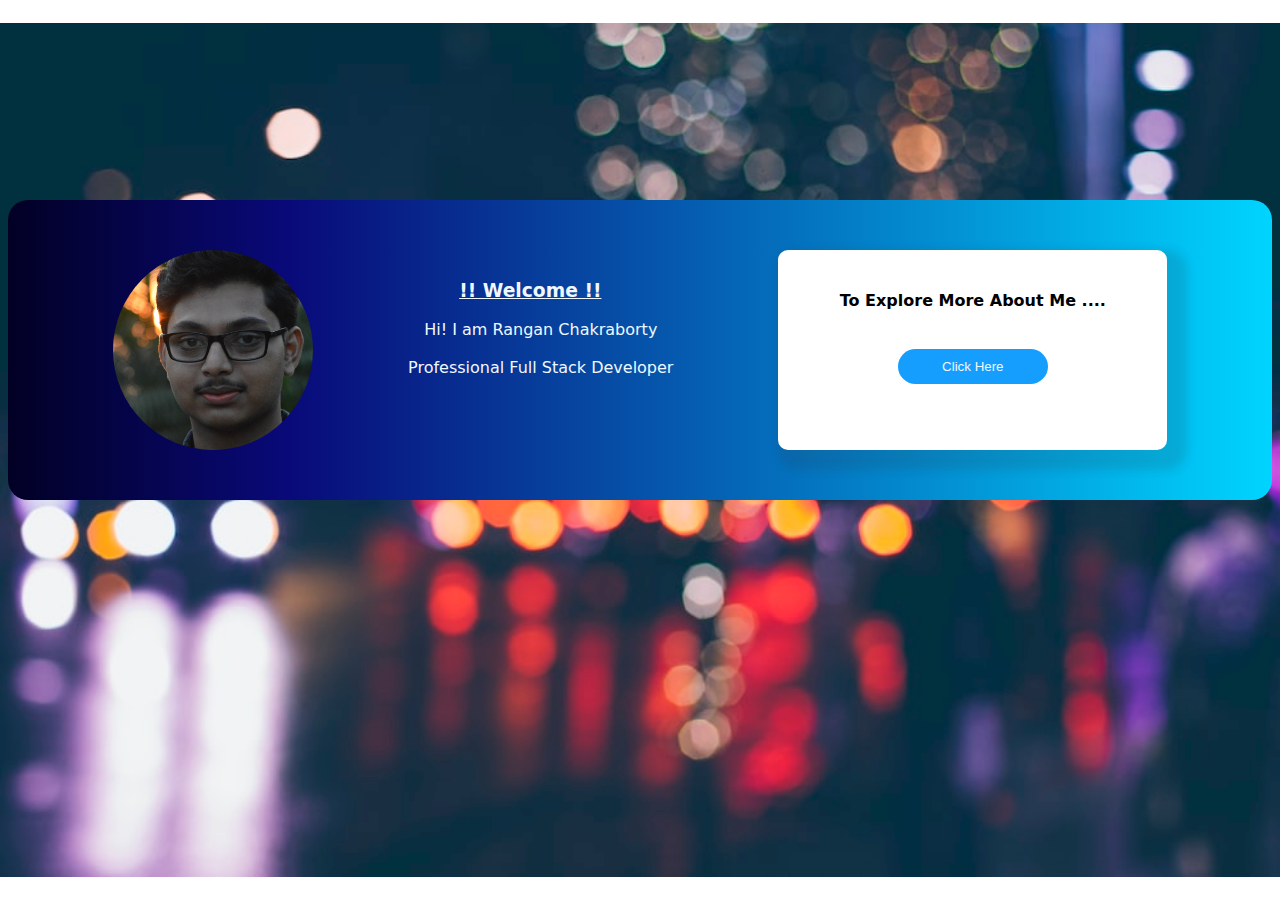
<file: index.html>
<!DOCTYPE html>
<html lang="en">
<head>
    <meta charset="UTF-8">
    <meta http-equiv="X-UA-Compatible" content="IE=edge">
    <meta name="viewport" content="width=device-width, initial-scale=1.0">
    <title>Welcome</title>
    <link rel="stylesheet" href="index.css">

</head>
<body>

    <section class="container">
        <div class="circular--landscape"> <img src="DSC_0184.jpg" /> </div>
        <div class="imgcontainer">
        <h3>!! Welcome !!</h3>
        <p>Hi! I am Rangan Chakraborty <br><br> Professional Full Stack Developer</p>
         </div>
           <div class="subcontainer">
            <h4> To Explore More About Me ....</h4>
            <div class="signup">
            <button class="signup_button" onclick="location.href = 'main.html';" >Click Here</button><br><br>
        </div>    
    </div>
    </section>

</body>
</html>
</file>
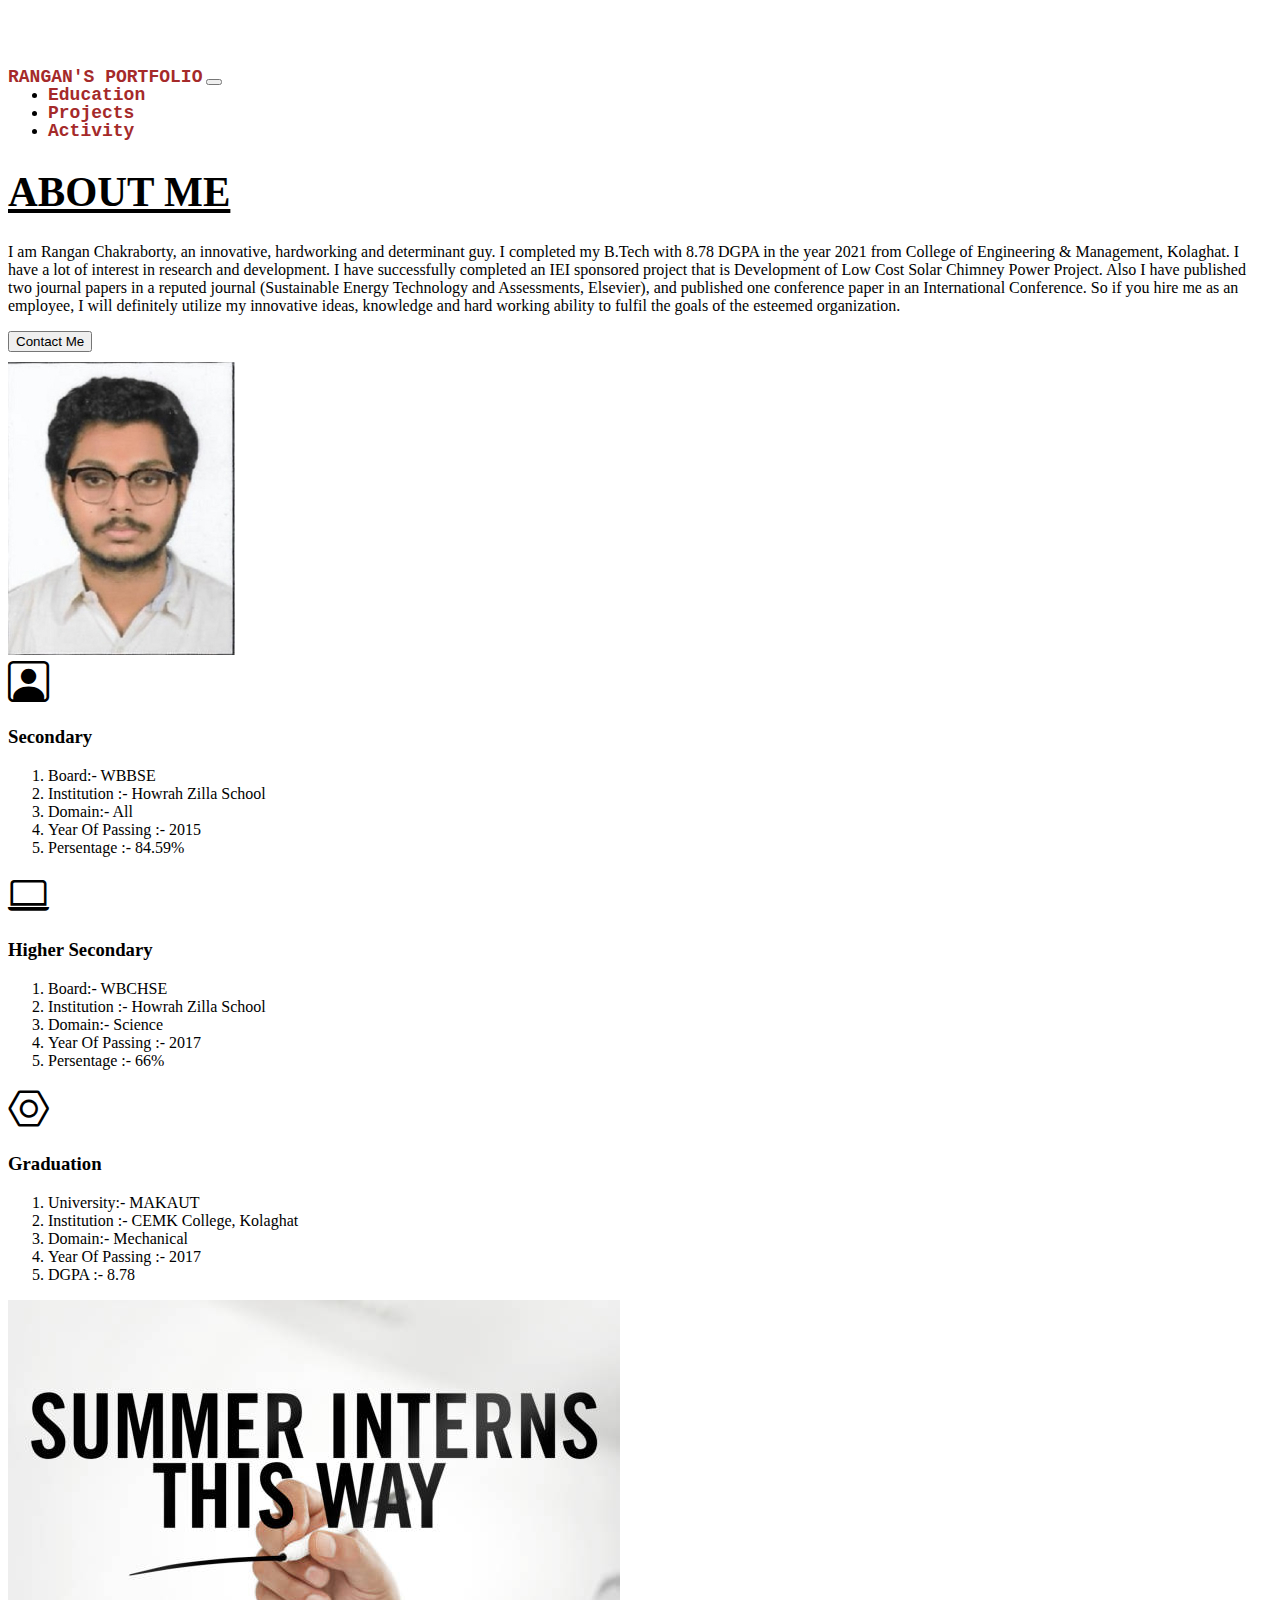
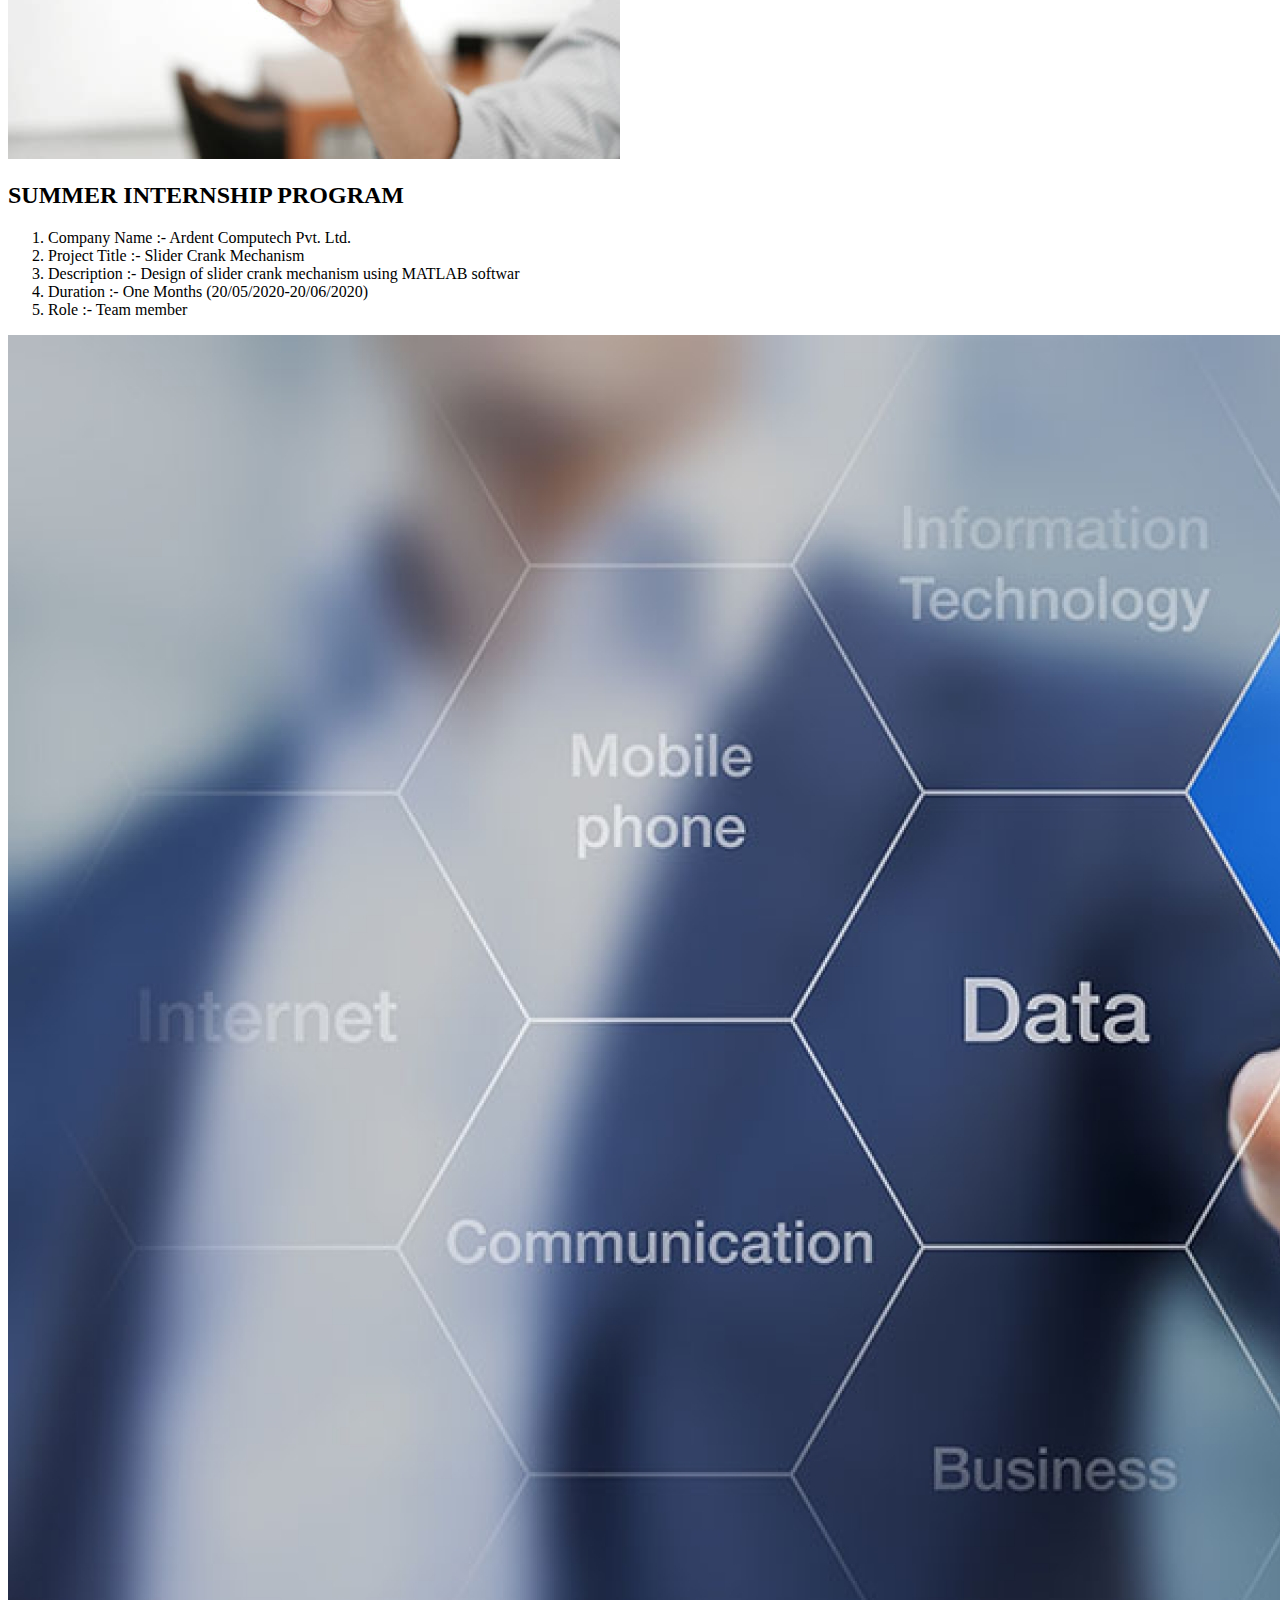
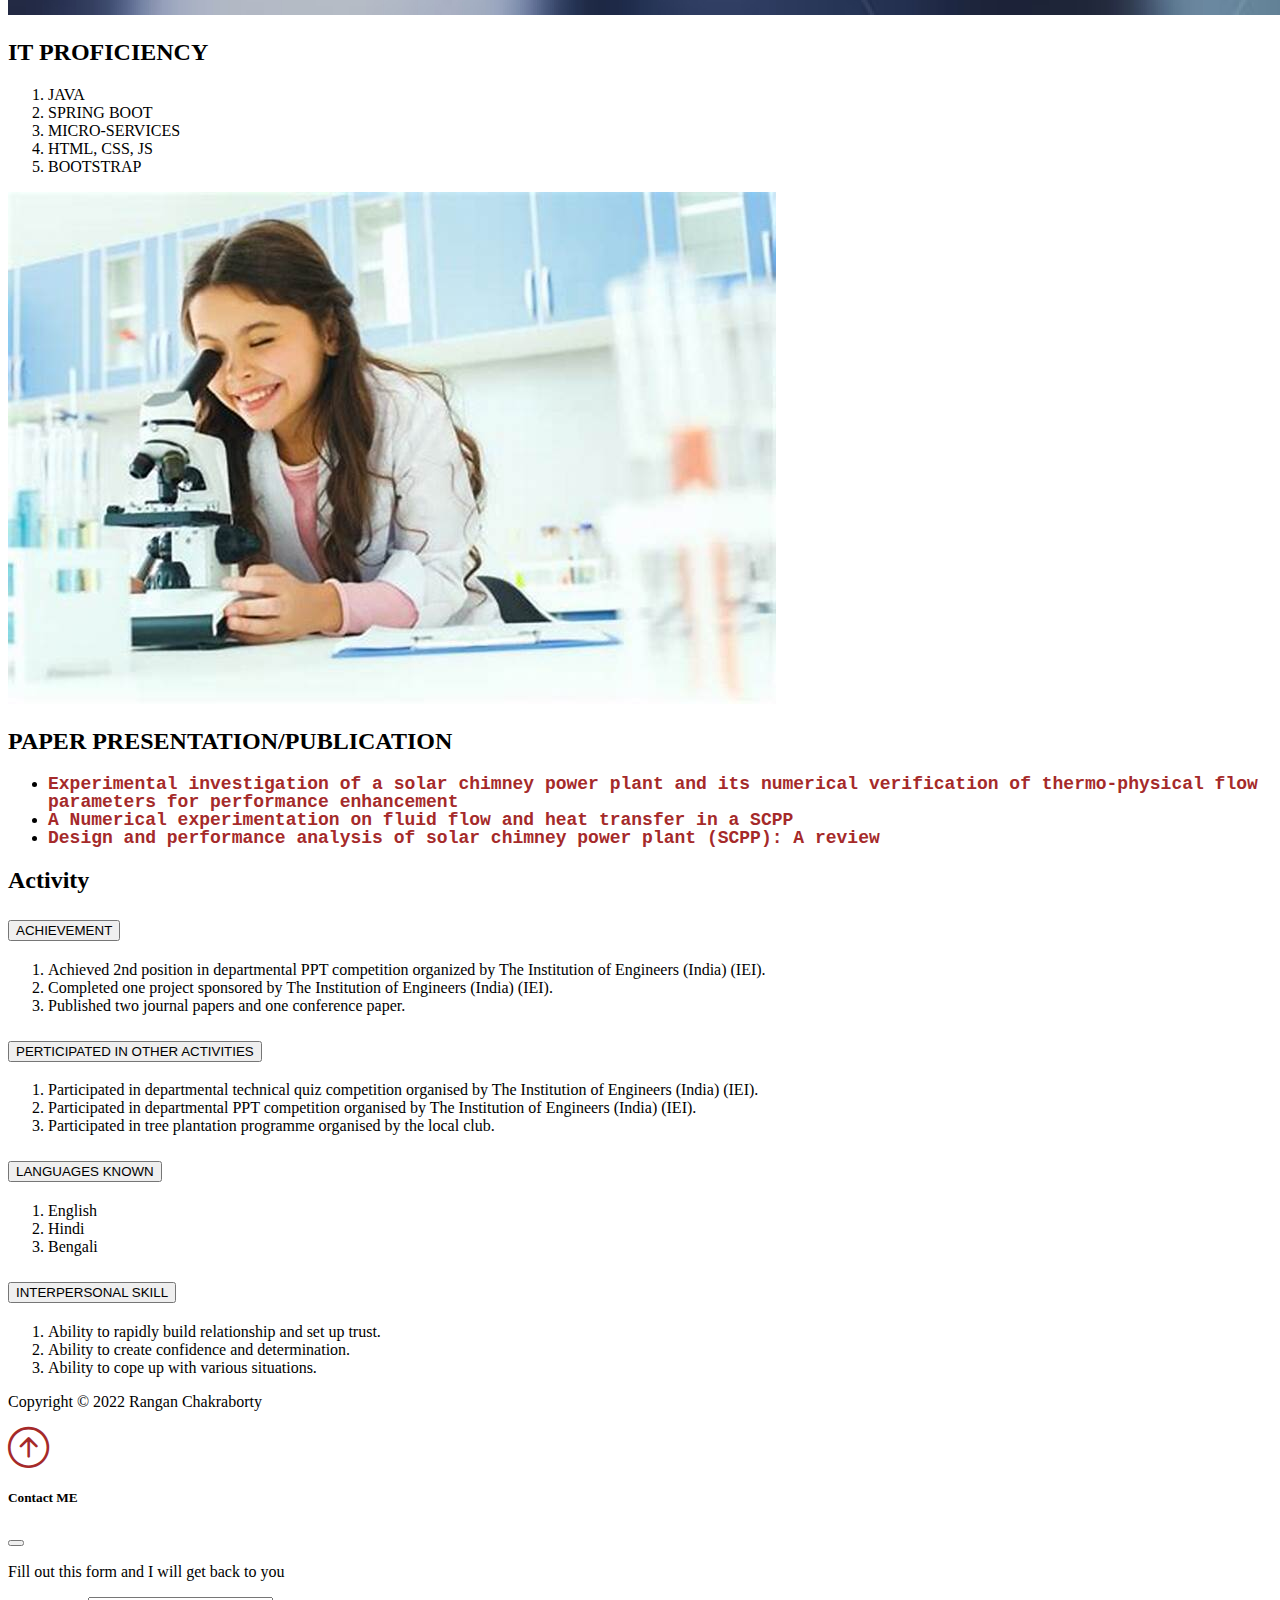
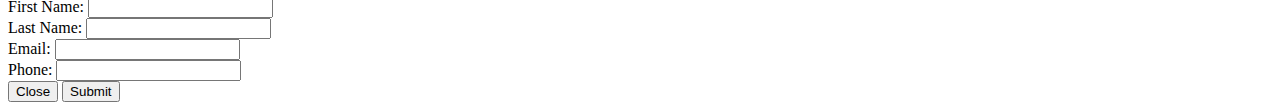
<file: main.html>
<!DOCTYPE html>
<html lang="en">
  <head>
    <meta charset="UTF-8" />
    <meta http-equiv="X-UA-Compatible" content="IE=edge" />
    <meta name="viewport" content="width=device-width, initial-scale=1.0" />
    <link
      href="https://cdn.jsdelivr.net/npm/bootstrap@5.0.1/dist/css/bootstrap.min.css"
      rel="stylesheet"
      integrity="sha384-+0n0xVW2eSR5OomGNYDnhzAbDsOXxcvSN1TPprVMTNDbiYZCxYbOOl7+AMvyTG2x"
      crossorigin="anonymous"
    />
    <link
      rel="stylesheet"
      href="https://cdn.jsdelivr.net/npm/bootstrap-icons@1.3.0/font/bootstrap-icons.css"
    />

    <link rel="stylesheet" href="main.css" />
    <title>Rangan's Portfolio</title>
  </head>
  <body>
    
    <!-- Navbar -->
    <nav class="navbar navbar-expand-lg bg-dark navbar-dark py-3 fixed-top">
      <div class="container">
        <a href="#" class="navbar-brand">RANGAN'S PORTFOLIO</a>

        <button
          class="navbar-toggler"
          type="button"
          data-bs-toggle="collapse"
          data-bs-target="#navmenu"
        >
          <span class="navbar-toggler-icon"></span>
        </button>

        <div class="collapse navbar-collapse" id="navmenu">
          <ul class="navbar-nav ms-auto">
            <li class="nav-item">
              <a href="#learn" class="nav-link">Education</a>
            </li>
            <li class="nav-item">
              <a href="#questions" class="nav-link">Projects</a>
            </li>
            <li class="nav-item">
              <a href="#instructors" class="nav-link">Activity</a>
            </li>
          </ul>
        </div>
      </div>
    </nav>

    
    <section
      class="bg-dark text-light p-5 p-lg-0 pt-lg-5 text-center text-sm-start"
    >
      <div class="container">
        <div class="d-sm-flex align-items-center justify-content-between">
          <div>
            <h1>ABOUT ME</span></h1>
            <p class="lead my-4">
                I am Rangan Chakraborty, an innovative, hardworking and determinant guy. I completed my B.Tech with 
                8.78 DGPA in the year 2021 from College of Engineering & Management, Kolaghat. I have a lot of interest in research 
                and development. I have successfully completed an IEI sponsored project that is Development of Low 
                Cost Solar Chimney Power Project. Also I have published two journal papers in a reputed journal 
                (Sustainable Energy Technology and Assessments, Elsevier), and published one conference paper in an 
                International Conference. So if you hire me as an employee, I will definitely utilize my innovative ideas, 
                knowledge and hard working ability to fulfil the goals of the esteemed organization.
            </p>
            <button
              class="btn btn-primary btn-lg"
              data-bs-toggle="modal"
              data-bs-target="#enroll"
             >
              Contact Me
            </button>
            <div class="clean-up"></div>
          </div>
          <img
            class="img-fluid w-50 d-none d-sm-block"
            src="rangan.jpg"
            alt=""
          />
        </div>
      </div>
    </section>

    <!-- Boxes -->
    <section id="learn" class="p-5">
      <div class="container">
        <div class="row text-center g-4">
          <div class="col-md">
            <div class="card bg-dark text-light">
              <div class="card-body text-center">
                <div class="h1 mb-3">
                  <i class="bi bi-person-square"></i>
                </div>
                <h3 class="card-title mb-3">Secondary</h3>
                <p class="card-text">
                  <ol>
                    <li> Board:- WBBSE</li>
                    <li> Institution :- Howrah Zilla School</li>
                    <li> Domain:- All</li>
                    <li> Year Of Passing :- 2015</li>
                    <li> Persentage :- 84.59%</li>
                </ol>
                </p>
              </div>
            </div>
          </div>
          <div class="col-md">
            <div class="card bg-secondary text-light">
              <div class="card-body text-center">
                <div class="h1 mb-3">
                  <i class="bi bi-laptop"></i>
                </div>
                <h3 class="card-title mb-3">Higher Secondary</h3>
                <p class="card-text">
                  <ol>
                    <li> Board:- WBCHSE</li>
                    <li> Institution :- Howrah Zilla School</li>
                    <li> Domain:- Science</li>
                    <li> Year Of Passing :- 2017</li>
                    <li> Persentage :- 66%</li>
                </ol>
                </p>
              </div>
            </div>
          </div>
          <div class="col-md">
            <div class="card bg-dark text-light">
              <div class="card-body text-center">
                <div class="h1 mb-3">
                  <i class="bi bi-nut"></i>
                </div>
                <h3 class="card-title mb-3">Graduation</h3>
                <p class="card-text">
                  <ol>
                    <li> University:- MAKAUT</li>
                    <li> Institution :- CEMK College, Kolaghat</li>
                    <li> Domain:- Mechanical</li>
                    <li> Year Of Passing :- 2017</li>
                    <li> DGPA :- 8.78</li>
                </ol>
                </p>
              </div>
            </div>
          </div>
        </div>
      </div>
    </section>

  
    <section id="questions" class="p-5">
        <div class="container">
          <div class="row align-items-center justify-content-between">
            <div class="col-md">
              <img src="istockphoto-1326994614-612x612.jpg" class="img-fluid" alt="" />
            </div>
            <div class="col-md p-5">
              <h2>SUMMER INTERNSHIP PROGRAM</h2>
              <p class="lead">
                <ol>
                  <li> Company Name :- Ardent Computech Pvt. Ltd.</li>
                  <li>  Project Title :- Slider Crank Mechanism</li>
                  <li>  Description :- Design of slider crank mechanism using MATLAB softwar</li>
                  <li>  Duration :- One Months (20/05/2020-20/06/2020)</li>
                  <li>  Role :- Team member</li>
              </ol>
              </p>
            </div>
          </div>
        </div>
      </section>

      <section class="p-5">
        <div class="container">
          <div class="row align-items-center justify-content-between">
            <div class="col-md">
              <img src="IT-1.jpg" class="img-fluid" alt="" />
            </div>
            <div class="col-md p-5">
              <h2>IT PROFICIENCY</h2>
              <p class="lead">
                <ol>
                  <li> JAVA</li>
                  <li> SPRING BOOT</li>
                  <li> MICRO-SERVICES</li>
                  <li> HTML, CSS, JS</li>
                  <li> BOOTSTRAP</li>
              </ol>
              </p>
            </div>
          </div>
        </div>
      </section>

      
      <section class="p-5">
        <div class="container">
          <div class="row align-items-center justify-content-between">
            <div class="col-md">
              <img src="OIP.jpg" class="img-fluid" alt="" />
            </div>
            <div class="col-md p-5">
              <h2>PAPER PRESENTATION/PUBLICATION</h2>
              <p class="lead">
                <ul>
                  <li><a href="https://doi.org/10.1016/j.seta.2021.101786">Experimental investigation of a solar chimney power plant and its numerical verification of thermo-physical flow parameters for performance enhancement</a></li>
                  <li><a href="https://doi.org/10.1088/1757-899X/1080/1/012027">A Numerical experimentation on fluid flow and heat transfer in a SCPP</a></li>
                  <li><a href="https://doi.org/10.1016/j.seta.2021.101411">Design and performance analysis of solar chimney power plant (SCPP): A review</a></li>
              </ul>
              </p>
            </div>
          </div>
        </div>
      </section>


    <!-- QnA Accordion-->
    
    <section id="instructors" class="p-5">
        <div class="container">
          <h2 class="text-center mb-4">Activity</h2>
          <div class="accordion accordion-flush" id="questions">

            
            <div class="accordion-item">
              <h2 class="accordion-header">
                <button
                  class="accordion-button collapsed"
                  type="button"
                  data-bs-toggle="collapse"
                  data-bs-target="#question-one"
                >
                    ACHIEVEMENT
                </button>
              </h2>
              <div
                id="question-one"
                class="accordion-collapse collapse"
                data-bs-parent="#questions"
              >
                <div class="accordion-body">
                  <ol>
                    <li>Achieved 2nd position in departmental PPT competition organized by The Institution of Engineers
                       (India) (IEI).</li>
                    <li> Completed one project sponsored by The Institution of Engineers (India) (IEI).
                    </li>
                    <li> Published two journal papers and one conference paper. </li>
                </ol>
                </div>
              </div>
            </div>
            
            
            <div class="accordion-item">
              <h2 class="accordion-header">
                <button
                  class="accordion-button collapsed"
                  type="button"
                  data-bs-toggle="collapse"
                  data-bs-target="#question-two"
                >
                  PERTICIPATED IN OTHER ACTIVITIES
                </button>
              </h2>
              <div
                id="question-two"
                class="accordion-collapse collapse"
                data-bs-parent="#questions"
              >
                <div class="accordion-body">
                  <ol>
                    <li> Participated in departmental technical quiz competition organised by The Institution of Engineers
                      (India) (IEI). </li>
                    <li> Participated in departmental PPT competition organised by The Institution of Engineers (India) (IEI).
                    </li>
                    <li> Participated in tree plantation programme organised by the local club. </li>
                </ol>
                </div>
              </div>
            </div>

            <div class="accordion-item">
              <h2 class="accordion-header">
                <button
                  class="accordion-button collapsed"
                  type="button"
                  data-bs-toggle="collapse"
                  data-bs-target="#question-three"
                >
                    LANGUAGES KNOWN
                </button>
              </h2>
              <div
                id="question-three"
                class="accordion-collapse collapse"
                data-bs-parent="#questions"
              >
                <div class="accordion-body">
                  <ol>
                    <li> English </li>
                    <li> Hindi </li>
                    <li> Bengali  </li>
                </ol>
                </div>
              </div>
            </div>

            <div class="accordion-item">
              <h2 class="accordion-header">
                <button
                  class="accordion-button collapsed"
                  type="button"
                  data-bs-toggle="collapse"
                  data-bs-target="#question-four"
                >
                   INTERPERSONAL SKILL
                </button>
              </h2>
              <div
                id="question-four"
                class="accordion-collapse collapse"
                data-bs-parent="#questions"
              >
                <div class="accordion-body">
                  <ol>
                    <li> Ability to rapidly build relationship and set up trust.
                    </li>
                    <li> Ability to create confidence and determination.
                    </li>
                    <li> Ability to cope up with various situations.
                    </li>
                </ol>
                </div>
              </div>
            </div>

          </div>
        </div>
      </section>

      <!-- Footer -->
    <footer class="p-5 bg-dark text-white text-center position-relative">
      <div class="container">
        <p class="lead">Copyright &copy; 2022 Rangan Chakraborty</p>

        <a href="#" class="position-absolute bottom-0 end-0 p-5">
          <i class="bi bi-arrow-up-circle h1"></i>
        </a>
      </div>
    </footer>

 <!-- Modal-->
 <div
 class="modal fade"
 id="enroll"
 tabindex="-1"
 aria-labelledby="enrollLabel"
 aria-hidden="true"
>
 <div class="modal-dialog">
   <div class="modal-content">
     <div class="modal-header">
       <h5 class="modal-title" id="enrollLabel">Contact ME</h5>
       <button
         type="button"
         class="btn-close"
         data-bs-dismiss="modal"
         aria-label="Close"
       ></button>
     </div>
     <div class="modal-body">
       <p class="lead">Fill out this form and I will get back to you</p>
       <form class="form">
         <div class="mb-3">
           <label for="first-name" class="col-form-label">
             First Name:
           </label>
           <input type="text" class="form-control" id="first-name" />
         </div>
         <div class="mb-3">
           <label for="last-name" class="col-form-label">Last Name:</label>
           <input type="text" class="form-control" id="last-name" />
         </div>
         <div class="mb-3">
           <label for="email" class="col-form-label">Email:</label>
           <input type="email" class="form-control" id="email" />
         </div>
         <div class="mb-3">
           <label for="phone" class="col-form-label">Phone:</label>
           <input type="tel" class="form-control" id="phone" />
         </div>
       </form>
     </div>
     <div class="modal-footer">
       <button
         type="button"
         class="btn btn-secondary"
         data-bs-dismiss="modal"
       >
         Close
       </button>
       <button type="button" class="btn btn-primary" id="button">Submit</button>
     </div>
   </div>
 </div>
</div>


<script
src="https://cdn.jsdelivr.net/npm/bootstrap@5.0.1/dist/js/bootstrap.bundle.min.js"
integrity="sha384-gtEjrD/SeCtmISkJkNUaaKMoLD0//ElJ19smozuHV6z3Iehds+3Ulb9Bn9Plx0x4"
crossorigin="anonymous"
></script>

<script src="main.js"></script>

  </body>
</html>
</file>
<file: index.css>
html {
   
   min-height: 100%;
   background-image: url(photo-1432847712612-926caafaa802.jpg);
   background-size: 100%;
   background-repeat: no-repeat;
   background-position: center center;

 }

 .circular--landscape { 
    display: inline-block; 
    position: relative; 
    width: 200px; 
    height: 200px; 
    overflow: hidden; 
    border-radius: 50%; 
} 

.circular--landscape img { 
    width: auto; 
    height: 100%; 
    margin-left: -50px; 
}

.container{
    display: flex;
    font-family: system-ui, -apple-system, BlinkMacSystemFont, 'Segoe UI', Roboto, Oxygen, Ubuntu, Cantarell, 'Open Sans', 'Helvetica Neue', sans-serif;
    margin-top: 200px;
    text-align: center;
    justify-content: center;
    background: linear-gradient(90deg, rgba(2,0,36,1) 0%, rgba(9,9,121,1) 22%, rgba(0,212,255,1) 100%);
    padding: 50px;
    border-radius: 20px;
    
}

.container .imgcontainer{
       width: 40%;
}

.container p{
    text-align: center;
    color: aliceblue;
    margin-right: 2%;

}
.container h3{
    margin-right: 100px;
    margin-top: 30px;
    color: aliceblue;
    text-align: center;
    margin-left: 15%;
    text-decoration: underline;
}

.container .subcontainer{
    background-color: rgb(255, 255, 255);
    box-shadow: 10px 10px 10px 10px rgba(40, 53, 67, 0.152);
    border-radius: 10px;
    width: 30%;
    padding: 20px;
    
}
.container button{
    background: #169eff;
    color: aliceblue;
    border: none;
    padding: 10px;
    width: 150px;
    border-radius: 30px;
}
.container .signup_button{
    margin-top: 5%;
}
</file>
<file: main.css>
body::before {
    display: block;
    content: '';
    height: 60px;
  }
  
  
  @media (min-width: 768px) {
    .news-input {
      width: 50%;
    }
  }

  .clean-up {
    clear:both;
    padding: 5px;
 }  

 .h1, h1 {
  font-size: calc(1.375rem + 1.5vw);
  text-decoration: underline;
}

dl, ol, ul {
  margin-top: 0;
  margin-bottom: 1rem;
  text-align: left;
}

a{
  
  text-decoration: none;
  color: brown;
  font-family: Courier New, monospace;
  font-size: 18px;
  font-weight: bold;
  line-height: 5px;
}

a:hover {

color: blue;

}

a:active{

  color: brown;
}
</file>
